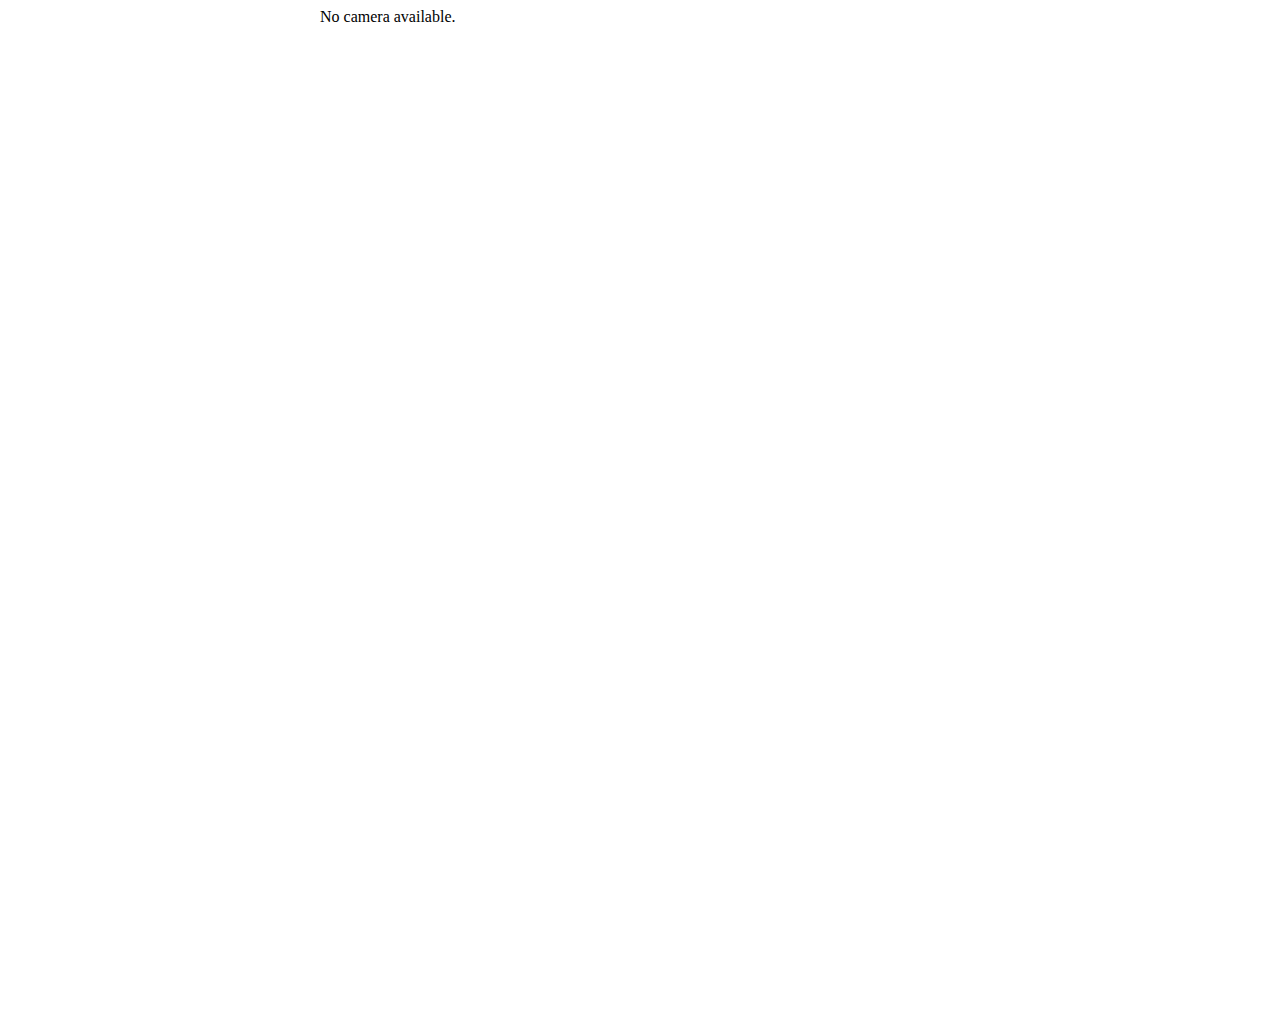
<file: index.html>
<html>

<head>
<title>MATA65 - Computação Gráfica</title>
<meta http-equiv="content-type" content="text/html; charset=utf-8">

<script id="baseImage-vs" type="x-shader/x-vertex">
	attribute vec3 aVertexPosition;
	attribute vec2 aVertexTexture;
	
	uniform mat4 uMVPMat;
		
	varying vec2 vTextureCoord;
	
	void main(void) {
		gl_Position = uMVPMat* vec4(aVertexPosition.xyz, 1.0);
		vTextureCoord = aVertexTexture;
	}
</script>
<script id="baseImage-fs" type="x-shader/x-fragment">
	precision mediump float;
		
	uniform sampler2D uSampler;
	
	varying vec2 vTextureCoord;
		
	void main(void) {	
		gl_FragColor = texture2D(uSampler, vTextureCoord);
		}
</script>


<script id="AxisCube-vs" type="x-shader/x-vertex">
	attribute vec3 aVertexPosition;
	attribute vec4 aVertexColor;
	
	uniform mat4 uMVPMat;
		
	varying vec4 vColor;
		
	void main(void) {
		
 		gl_Position = uMVPMat * vec4(aVertexPosition.xyz, 1.0);
 		
		vColor = aVertexColor;
	}
</script>
<script id="AxisCube-fs" type="x-shader/x-fragment">
	precision mediump float;
		
	varying vec4 vColor;
		
	void main(void) {
		gl_FragColor = vColor;
	}
</script>

<script id="modelCube-vs" type="x-shader/x-vertex">
	attribute vec3 aVertexPosition;
	attribute vec4 aVertexColor;

	uniform mat4 uMVPMat;
	varying vec4 vColor;
		
	void main(void) {
		
 		gl_Position = uMVPMat * vec4(aVertexPosition.xyz, 1.0);
	}
</script>
<script id="modelCube-fs" type="x-shader/x-fragment">
	precision mediump float;
	
	varying vec4 vColor;

	void main(void) {
		gl_FragColor = vec4( 1.0, 1.0, 0.0, 1.0 );
		// gl_FragColor = vColor;
	}
</script>


<script id="AxisPyramid-vs" type="x-shader/x-vertex">
	attribute vec3 aVertexPosition;
	attribute vec4 aVertexColor;
	
	uniform mat4 uMVPMat;
		
	varying vec4 vColor;
		
	void main(void) {
		
 		gl_Position = uMVPMat * vec4(aVertexPosition.xyz, 1.0);
 		
		vColor = aVertexColor;
	}
</script>
<script id="AxisPyramid-fs" type="x-shader/x-fragment">
	precision mediump float;
		
	varying vec4 vColor;
		
	void main(void) {
		gl_FragColor = vColor;
	}
</script>

<script id="modelPyramid-vs" type="x-shader/x-vertex">
	attribute vec3 aVertexPosition;
	attribute vec4 aVertexColor;

	uniform mat4 uMVPMat;
	varying vec4 vColor;
		
	void main(void) {
		
 		gl_Position = uMVPMat * vec4(aVertexPosition.xyz, 1.0);
	}
</script>
<script id="modelPyramid-fs" type="x-shader/x-fragment">
	precision mediump float;
	
	varying vec4 vColor;

	void main(void) {
		gl_FragColor = vec4( 1.0, 1.0, 0.0, 1.0 );
		// gl_FragColor = vColor;
	}
</script>


<script type="text/javascript" src="lib/webgl-utils.js"></script>
<script type="text/javascript" src="lib/cuon-matrix.js"></script>
<script type="text/javascript" src="lib/shaders.js"></script>
<script type="text/javascript" src="lib/model2.js"></script>
<script type="text/javascript" src="lib/model3.js"></script>

<script type="text/javascript" src="ar-libs/svd.js"></script> 
<script type="text/javascript" src="ar-libs/posit1.js"></script> 
<script type="text/javascript" src="ar-libs/cv.js"></script> 
<script type="text/javascript" src="ar-libs/aruco.js"></script> 

<script type="text/javascript" src="program.js"></script>
<link rel="stylesheet" type="text/css" href="css/styleSheet.css">

</head>

<body onload="webGLStart();">
    <div id="content">
	    <div id="output"> </div>
		<canvas id="videoGL" width="640" height="480" style="visibility: visible;"></canvas>
		<video id="monitor" autoplay width="320" height="240" style="visibility: hidden;"></video>
		<canvas id="videoImage" width="512" height="512" style="visibility: hidden;"></canvas>
	</div>
</body>

</html>
</file>
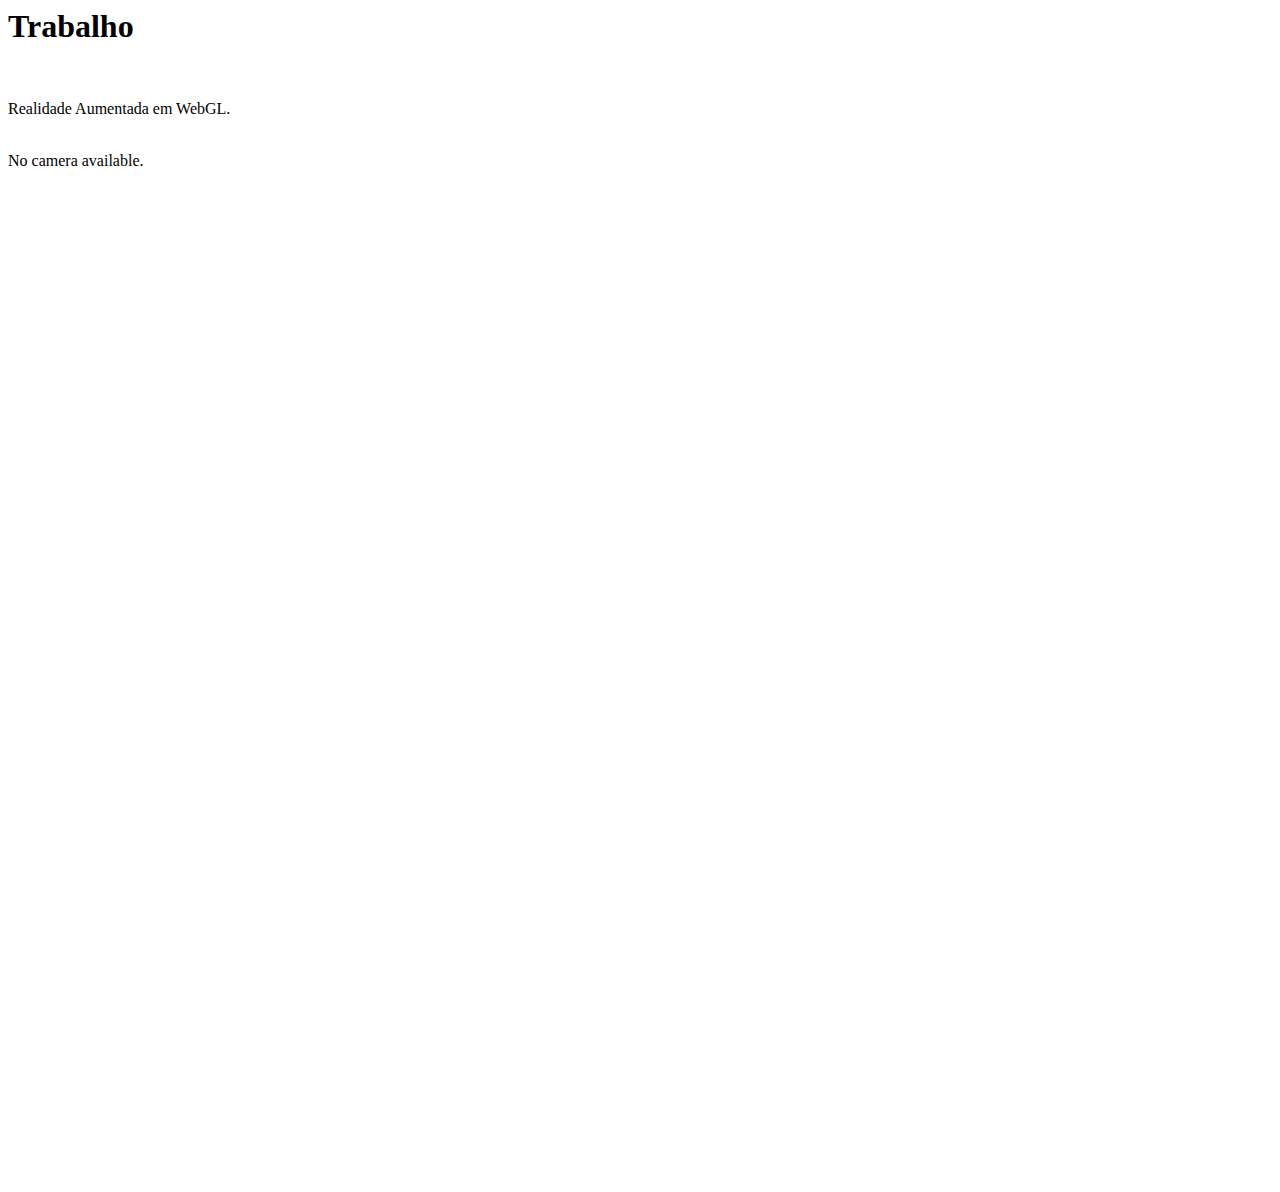
<file: axis.html>
<html>

<head>
<title>MATA65 - Computação Gráfica</title>
<meta http-equiv="content-type" content="text/html; charset=utf-8">

<script id="baseImage-vs" type="x-shader/x-vertex">
	attribute vec3 aVertexPosition;
	attribute vec2 aVertexTexture;
	
	uniform mat4 uMVPMat;
		
	varying vec2 vTextureCoord;
	
	void main(void) {
		gl_Position = uMVPMat* vec4(aVertexPosition.xyz, 1.0);
		vTextureCoord = aVertexTexture;
	}
</script>

<script id="baseImage-fs" type="x-shader/x-fragment">
	precision mediump float;
		
	uniform sampler2D uSampler;
	
	varying vec2 vTextureCoord;
		
	void main(void) {	
		gl_FragColor = texture2D(uSampler, vTextureCoord);
		}
</script>

<script id="Axis-vs" type="x-shader/x-vertex">
	attribute vec3 aVertexPosition;
	attribute vec4 aVertexColor;
	
	uniform mat4 uMVPMat;
		
	varying vec4 vColor;
		
	void main(void) {
		
 		gl_Position = uMVPMat * vec4(aVertexPosition.xyz, 1.0);
 		
		vColor = aVertexColor;
	}

</script>

<script id="Axis-fs" type="x-shader/x-fragment">
	precision mediump float;
		
	varying vec4 vColor;
		
	void main(void) {
		gl_FragColor = vColor;
	}
</script>

<script type="text/javascript" src="lib/webgl-utils.js"></script>
<script type="text/javascript" src="lib/cuon-matrix.js"></script>
<script type="text/javascript" src="lib/shaders.js"></script>
<script type="text/javascript" src="ar-libs/svd.js"></script> 
<script type="text/javascript" src="ar-libs/posit1.js"></script> 
<script type="text/javascript" src="ar-libs/cv.js"></script> 
<script type="text/javascript" src="ar-libs/aruco.js"></script> 
<script type="text/javascript" src="axis.js"></script>

</head>

<body onload="webGLStart();">
    <h1>Trabalho</h1><br />
    <p>Realidade Aumentada em WebGL.</p>
    <br/>
    <div id="output"> </div>
    <br/>
	<canvas id="videoGL" width="640" height="480" style="visibility: visible;"></canvas>
	<video id="monitor" autoplay width="320" height="240" style="visibility: hidden;"></video>
	<canvas id="videoImage" width="512" height="512" style="visibility: hidden;"></canvas>
</body>

</html>
</file>
<file: css/styleSheet.css>
#content 
{
	position:absolute;
	left:50%;
	margin-left:-320px;
}
</file>
